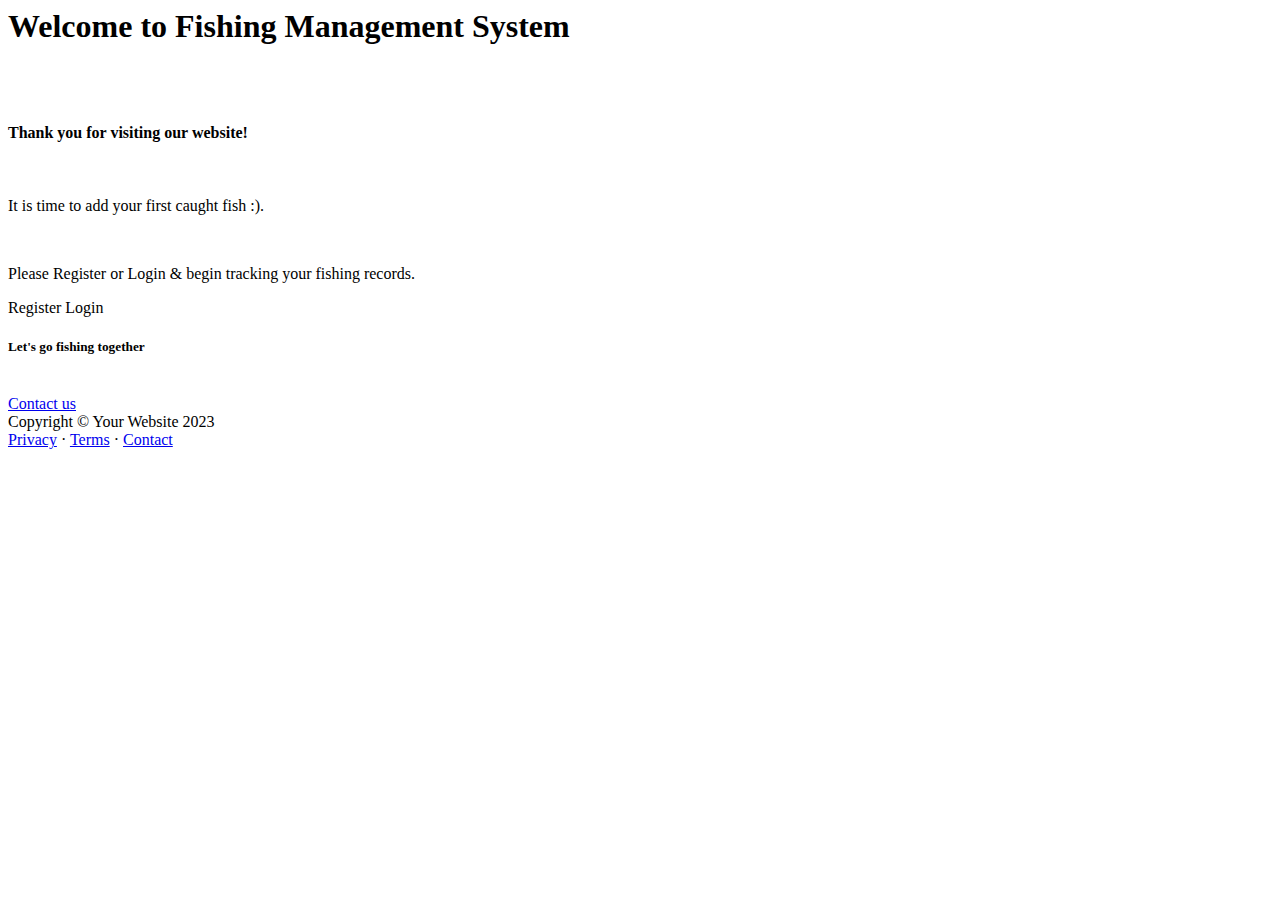
<file: src/main/resources/templates/index.html>
<html lang="en"
      xmlns:th="http://www.thymeleaf.org"
      xmlns:layout="http://www.ultraq.net.nz/thymeleaf/layout"
      layout:decorate="~{layout.html}">

<body class="d-flex flex-column h-100">
<main class="flex-shrink-0">

    <section layout:fragment="body" class="py-5">
        <div class="container px-5 my-5">
            <div class="text-center mb-5">
                <h1 class="fw-bolder">Welcome to Fishing Management System</h1>
                <br />
                <br />
                <h4 class="text-center">Thank you for visiting our website! </h4>
                <br />
                <p class="lead fw-normal text-muted mb-0">It is time to add your first caught fish :).</p>
                <br />
                <p class="lead fw-normal text-muted mb-0">Please Register or Login & begin tracking your fishing records.</p>
            </div>
        </div>

        <div class="text-center mt-3">
            <a class="btn btn-primary mx-2" th:href="@{/registration}">Register</a>
            <a class="btn btn-success mx-2" th:href="@{/login}">Login</a>
        </div>
    </section>
</main>
</body>
<section class="py-5 bg-light">
    <div class="container px-5 my-5">
        <h5 class="display-6 fw-bolder mb-6">Let's go fishing together</h5>
        <br />
        <a class="btn btn-lg btn-primary" href="#!">Contact us</a>
    </div>
</section>

<footer class="bg-dark py-4 mt-auto">
    <div class="container px-5">
        <div class="row align-items-center justify-content-between flex-column flex-sm-row">
            <div class="col-auto">
                <div class="small m-0 text-white">Copyright &copy; Your Website 2023</div>
            </div>
            <div class="col-auto">
                <a class="link-light small" href="#!">Privacy</a>
                <span class="text-white mx-1">&middot;</span>
                <a class="link-light small" href="#!">Terms</a>
                <span class="text-white mx-1">&middot;</span>
                <a class="link-light small" href="#!">Contact</a>
            </div>
        </div>
    </div>
</footer>
</html>
</file>
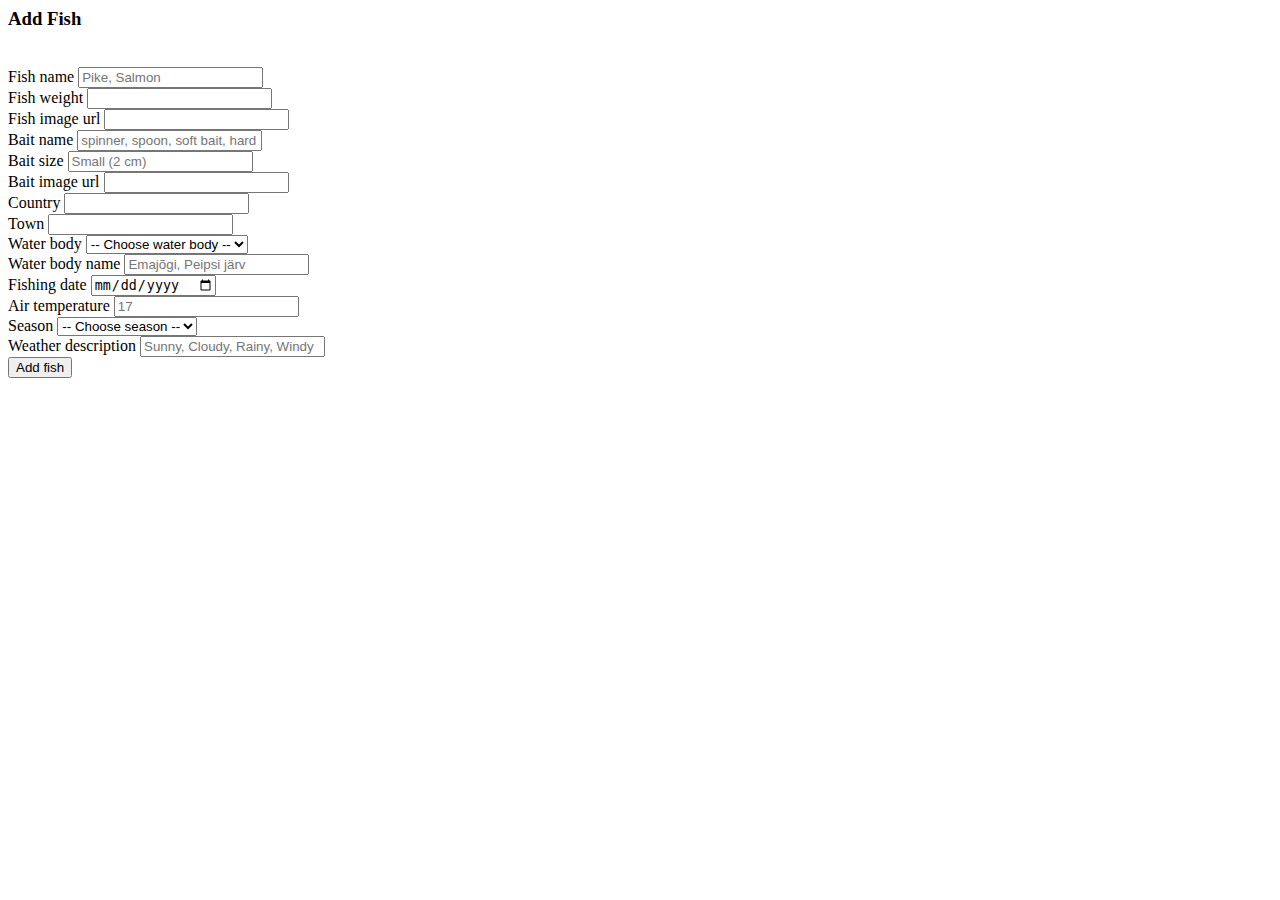
<file: src/main/resources/templates/fish-create.html>
<html lang="en"
      xmlns:th="http://www.thymeleaf.org"
      xmlns:layout="http://www.ultraq.net.nz/thymeleaf/layout"
      layout:decorate="~{layout.html}">
<head>
    <meta charset="UTF-8">
    <title>Add new caught fish</title>
</head>
<body class="d-flex flex-column h-100">
<main class="flex-shrink-0">
    <section layout:fragment="body" class="py-5">
        <div class="container">
            <div class="row">
                <h3 class="fw-bolder"> Add Fish </h3>
            </div>
            <br />
            <form class="row g-3" role="form" method="post" th:action="@{/fish/add/save}" th:object="${fishDto}">
                <div class="col-md-6">
                    <label for="fishName" class="form-label">Fish name</label>
                    <input
                            type="text"
                            class="form-control"
                            id="fishName"
                            th:field="*{fishName}"
                            placeholder="Pike, Salmon"/>
                </div>
                <div class="col-md-6">
                    <label for="fishWeight" class="form-label">Fish weight</label>
                    <input
                            type="number"
                            class="form-control"
                            id="fishWeight"
                            th:field="*{fishWeight}"
                            step="0.1"/>
                </div>
                <div class="col-12">
                    <label for="fishImageUrl" class="form-label">Fish image url</label>
                    <input
                            type="text"
                            class="form-control"
                            id="fishImageUrl"
                            th:field="*{fishImageUrl}"/>

                </div>
                <div class="col-12">
                    <label for="baitName" class="form-label">Bait name</label>
                    <input
                            type="text"
                            class="form-control"
                            id="baitName"
                            th:field="*{baitDto.baitName}"
                            placeholder="spinner, spoon, soft bait, hard bait"/>
                </div>
                <div class="col-md-6">
                    <label for="baitSize" class="form-label">Bait size</label>
                    <input
                            type="text"
                            class="form-control"
                            id="baitSize"
                            th:field="*{baitDto.baitSize}"
                            placeholder="Small (2 cm)"/>
                </div>
                <div class="col-12">
                    <label for="baitImageUrl" class="form-label">Bait image url</label>
                    <input
                            type="text"
                            class="form-control"
                            th:field="*{baitDto.baitImageUrl}"
                            id="baitImageUrl"/>
                </div>
                <div class="col-12">
                    <label for="country" class="form-label">Country</label>
                    <input
                            type="text"
                            class="form-control"
                            id="country"
                            th:field="*{locationDto.country}"/>

                </div>
                <div class="col-12">
                    <label for="town" class="form-label">Town</label>
                    <input
                            type="text"
                            class="form-control"
                            id="town"
                            th:field="*{locationDto.town}"/>
                </div>

                            <div class="col-md-4">
                                <label for="waterBody" class="form-label">Water body</label>
                                <select id="waterBody" th:field="*{locationDto.waterBody}" class="form-select" required="required">
                                    <option value="">-- Choose water body --</option>
                                    <option th:each="waterBody : ${T(com.sda.Management.models.fishingDetails.WaterBody).values()}"
                                    th:value="${waterBody}" th:text="${waterBody.displayWaterBody}"></option>
                                </select>
                            </div>
                <div class="col-12">
                    <label for="waterBodyName" class="form-label">Water body name</label>
                    <input
                            type="text"
                            class="form-control"
                            id="waterBodyName"
                            th:field="*{locationDto.waterBodyName}"
                            placeholder="Emajõgi, Peipsi järv"/>
                </div>
                <div class="col-12">
                    <label for="fishingDate" class="form-label">Fishing date</label>
                    <input
                            type="date"
                            class="form-control"
                            id="fishingDate"
                            th:field="*{locationDto.fishingDate}"
                            placeholder="yyyy-mm-dd"/>
                </div>
                <div class="col-12">
                    <label for="airTemperature" class="form-label">Air temperature</label>
                    <input
                            type="number"
                            class="form-control"
                            id="airTemperature"
                            th:field="*{weatherDto.airTemperature}"
                            placeholder="17"/>
                </div>
                <div class="col-md-4">
                    <label for="season" class="form-label">Season</label>
                    <select id="season" th:field="*{weatherDto.season}" class="form-select" required="required">
                        <option value="">-- Choose season --</option>
                        <option th:each="season : ${T(com.sda.Management.models.fishingDetails.Season).values()}"
                                th:value="${season}" th:text="${season.displaySeason}"></option>
                    </select>
                </div>
                <div class="col-12">
                    <label for="weatherDescription" class="form-label">Weather description</label>
                    <input
                            type="text"
                            class="form-control"
                            id="weatherDescription"
                            th:field="*{weatherDto.weatherDescription}"
                           placeholder="Sunny, Cloudy, Rainy, Windy"/>
                </div>

                <div class="col-12">
                    <button type="submit" class="btn btn-primary">Add fish</button>
                </div>
            </form>
        </div>
    </section>
</main>
</body>
</html>
</file>
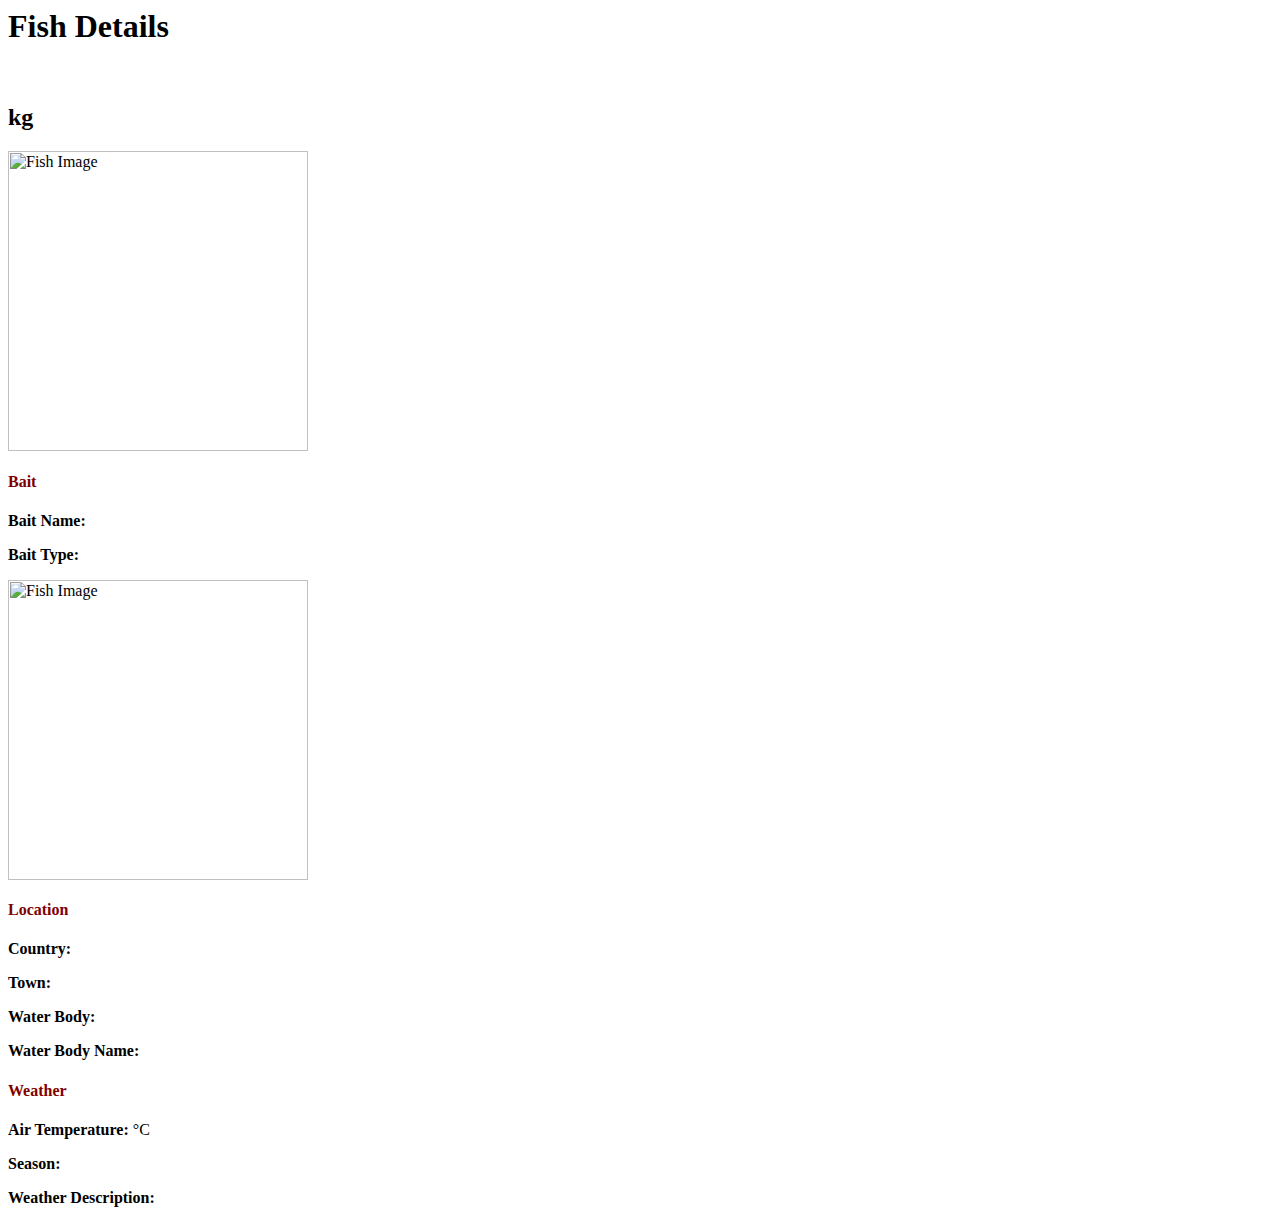
<file: src/main/resources/templates/fish-details.html>
<html lang="en"
      xmlns:th="http://www.thymeleaf.org"
      xmlns:layout="http://www.ultraq.net.nz/thymeleaf/layout"
      layout:decorate="~{layout.html}">
<head>
    <meta charset="UTF-8">
    <title>Fish Details</title>
</head>
<body class="d-flex flex-column">
    <section layout:fragment="body" class="py-5">
        <div class="container">
            <div class="text-center">
                <h1 class="fw-bolder">Fish Details</h1>
                <br/>
                <h2 class="fw-semibold" th:text="${fishDetail.fishName}"></h2>
                <h2 class="fw-semibold"><span th:text="${fishDetail.fishWeight}"></span> kg </h2>
                <img class="img-fluid rounded-3 mb-3" th:src=" ${fishDetail.fishImageUrl}" alt="Fish Image"
                     width="300px" height="300px"/>
                <h2 class="fw-semibold" th:text="${#dates.format(fishDetail.locationDto.fishingDate, 'yyyy-MM-dd')}"></h2>
            </div>

            <div class="row gx-5">
                <div class="position-relative mb-5">
                    <h4 style="color: maroon">Bait</h4>
                    <p><b>Bait Name:</b> <span th:text=" ${fishDetail.baitDto.baitName}"></span></p>
                    <p><b>Bait Type:</b> <span th:text="${fishDetail.baitDto.baitSize}"></span></p>
                    <img class="img-fluid rounded-3 mb-3" th:src=" ${fishDetail.baitDto.baitImageUrl}" alt="Fish Image"
                         width="300px" height="300px"/>

                    <h4 style="color: maroon">Location</h4>
                    <p><b>Country:</b> <span th:text=" ${fishDetail.locationDto.country}"></span></p>
                    <p><b>Town:</b> <span th:text=" ${fishDetail.locationDto.town}"></span></p>
                    <p><b>Water Body:</b> <span th:text=" ${fishDetail.locationDto.waterBody.displayWaterBody}"></span></p>
                    <p><b>Water Body Name:</b> <span th:text=" ${fishDetail.locationDto.waterBodyName}"></span>
                    </p>
                    <h4 style="color: maroon">Weather</h4>
                    <p><b>Air Temperature:</b> <span th:text=" ${fishDetail.weatherDto.airTemperature}"></span>°C</p>
                    <p><b>Season:</b><span th:text=" ${fishDetail.weatherDto.season.displaySeason}"></span></p>
                    <p><b>Weather Description:</b> <span
                            th:text=" ${fishDetail.weatherDto.weatherDescription}"></span></p>
                </div>
            </div>

        </div>
    </section>
</body>
</html>
</file>
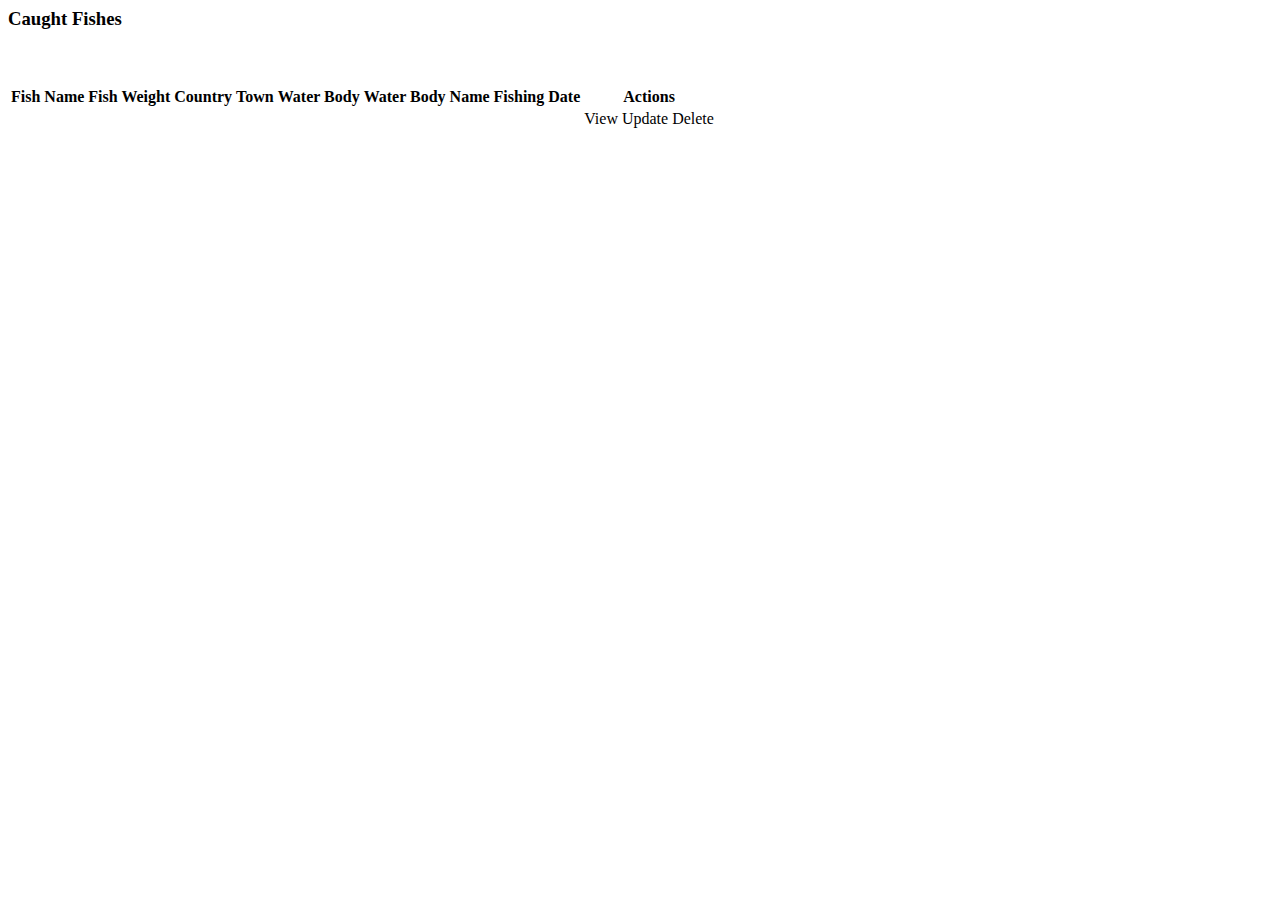
<file: src/main/resources/templates/fish-list.html>
<html lang="en"
      xmlns:th="http://www.thymeleaf.org"
      xmlns:layout="http://www.ultraq.net.nz/thymeleaf/layout"
      layout:decorate="~{layout.html}">

<head>
    <meta charset="UTF-8">
    <title>List of fishes</title>
</head>
<body class="d-flex flex-column">
    <section layout:fragment="body" class="py-5">
        <div class="container">
            <div class="row">
                <h3 class="fw-bolder"> Caught Fishes </h3>
            </div>
            <br />
            <br />
            <div>
                <table class="table table-striped table-bordered table-hover">
                    <thead class="table-dark">
                    <tr>
                        <th>Fish Name</th>
                        <th>Fish Weight</th>
                        <th>Country</th>
                        <th>Town</th>
                        <th>Water Body</th>
                        <th>Water Body Name</th>
                        <th>Fishing Date</th>
                        <th>Actions</th>
                    </tr>
                    </thead>
                    <tbody>
                    <tr th:each="fish: ${fishDtoList}">
                        <td th:text="${fish.fishName}"></td>
                        <td th:text="${fish.fishWeight} + ' kg'"></td>
                        <td th:text="${fish.locationDto.country}"></td>
                        <td th:text="${fish.locationDto.town}"></td>
                        <td th:text="${fish.locationDto.waterBody.displayWaterBody}"></td>
                        <td th:text="${fish.locationDto.waterBodyName}"></td>
                        <td th:text="${#dates.format(fish.locationDto.fishingDate, 'yyyy-MM-dd')}"></td>

                        <td>
                            <a class="btn btn-success" th:href="@{/fish/{fishId}(fishId=${fish.fishId})}">View</a>
                            <a class="btn btn-primary" th:href="@{/fish/{fishId}/update(fishId=${fish.fishId})}">Update</a>
                            <a class="btn btn-danger" th:href="@{/fish/{fishId}/delete(fishId=${fish.fishId})}">Delete</a>
                        </td>
                    </tr>
                    </tbody>
                </table>
            </div>
        </div>
    </section>
</body>
</html>
</file>
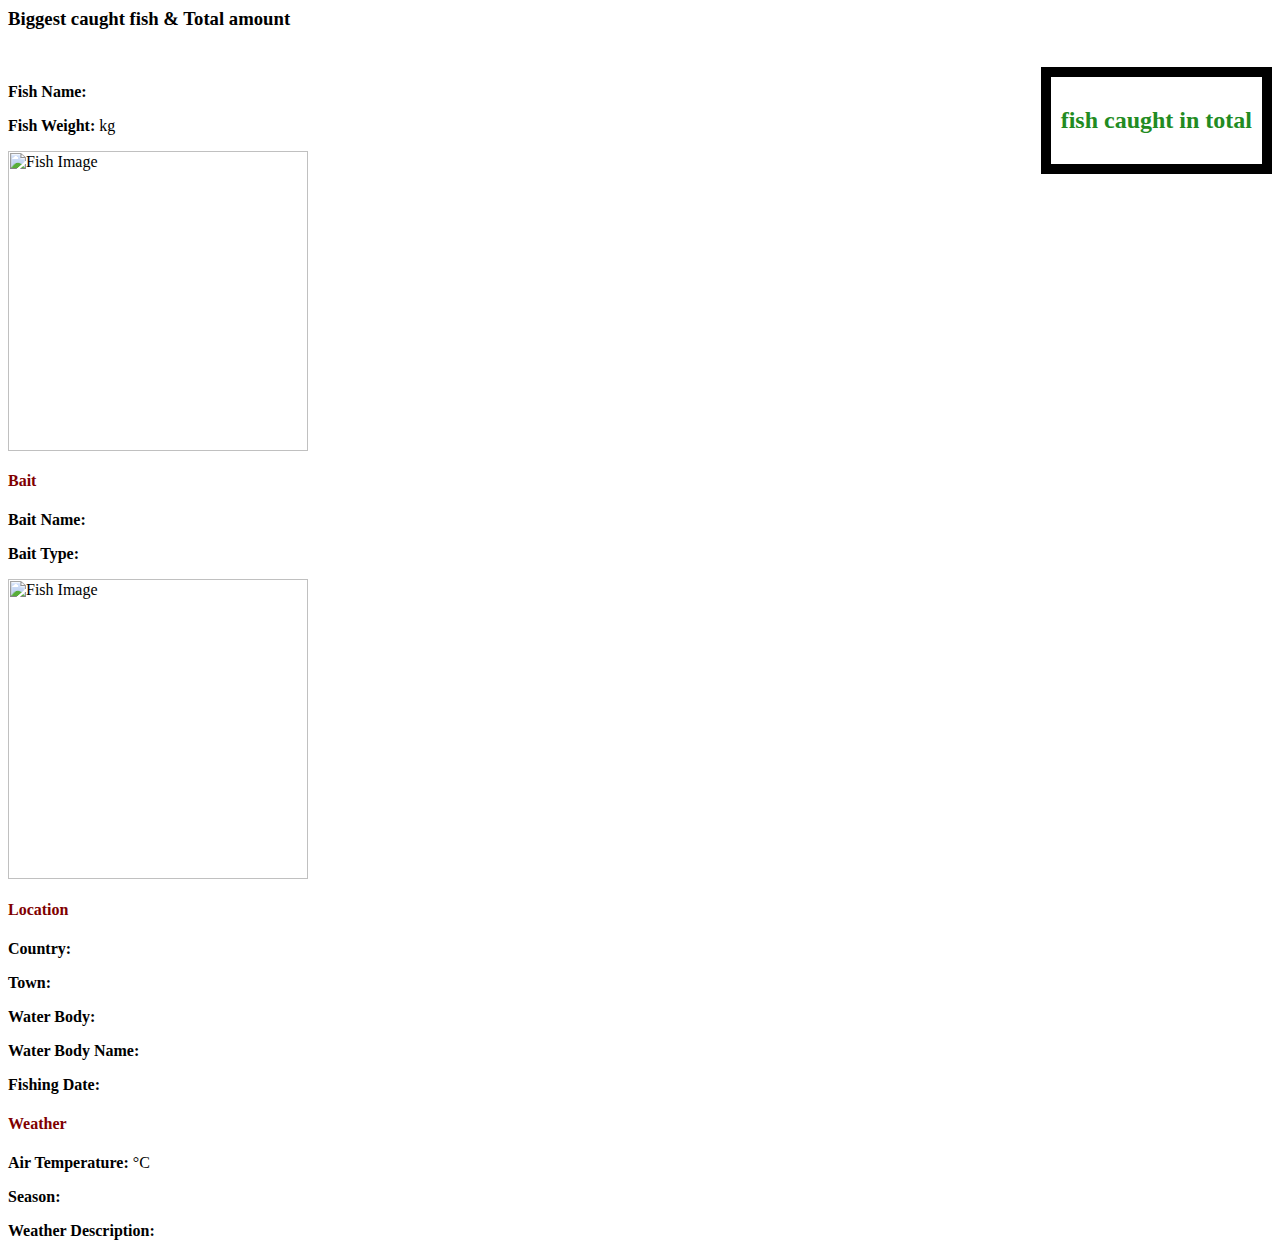
<file: src/main/resources/templates/fish-results.html>
<html lang="en"
      xmlns:th="http://www.thymeleaf.org"
      xmlns:layout="http://www.ultraq.net.nz/thymeleaf/layout"
      layout:decorate="~{layout.html}">

<head>
    <meta charset="UTF-8">
    <title>Results</title>
</head>

<body class="d-flex flex-column">

<section layout:fragment="body" class="py-5">
    <div class="container">
        <div class="row">
            <h3 class="fw-bolder"> Biggest caught fish & Total amount </h3>
        </div>
        <br/>
        <div class="text-info text-center mb-3 text-capitalize counter "
             style="font-family: 'David CLM',serif; border: 10px solid black; padding: 10px; float: right;">
            <h2 style="color: forestgreen">
                <strong><span th:text="${summary.totalFishAmount}"></span> fish caught in total</strong>
            </h2>
        </div>

        <div class="row gx-5" >
            <div class="position-relative mb-5">
                <p><b>Fish Name:</b> <span th:text=" ${summary.biggestCaughtFish.fishName}"></span></p>
                <p><b>Fish Weight:</b> <span th:text=" ${summary.biggestCaughtFish.fishWeight}"></span> kg</p>
                <img class="img-fluid rounded-3 mb-3" th:src=" ${summary.biggestCaughtFish.fishImageUrl}"
                     alt="Fish Image" width="300px" height="300px"/>

                <h4 style="color: maroon">Bait</h4>
                <p><b>Bait Name:</b> <span th:text=" ${summary.biggestCaughtFish.baitDto.baitName}"></span></p>
                <p><b>Bait Type:</b> <span th:text="${summary.biggestCaughtFish.baitDto.baitSize}"></span></p>
                <img class="img-fluid rounded-3 mb-3" th:src=" ${summary.biggestCaughtFish.baitDto.baitImageUrl}"
                     alt="Fish Image" width="300px" height="300px"/>

                <h4 style="color: maroon">Location</h4>
                <p><b>Country:</b> <span th:text=" ${summary.biggestCaughtFish.locationDto.country}"></span></p>
                <p><b>Town:</b> <span th:text=" ${summary.biggestCaughtFish.locationDto.town}"></span></p>
                <p><b>Water Body:</b> <span th:text=" ${summary.biggestCaughtFish.locationDto.waterBody}"></span></p>
                <p><b>Water Body Name:</b> <span
                        th:text=" ${summary.biggestCaughtFish.locationDto.waterBodyName}"></span>
                </p>
                <p><b>Fishing Date:</b> <span
                        th:text=" ${#dates.format(summary.biggestCaughtFish.locationDto.fishingDate, 'yyyy-MM-dd')}"></span>
                </p>

                <h4 style="color: maroon">Weather</h4>
                <p><b>Air Temperature:</b> <span
                        th:text=" ${summary.biggestCaughtFish.weatherDto.airTemperature}"></span> °C </p>
                <p><b>Season:</b><span th:text=" ${summary.biggestCaughtFish.weatherDto.season}"></span></p>
                <p><b>Weather Description:</b> <span
                        th:text=" ${summary.biggestCaughtFish.weatherDto.weatherDescription}"></span></p>
            </div>

        </div>

    </div>
</section>
</body>
</html>
</file>
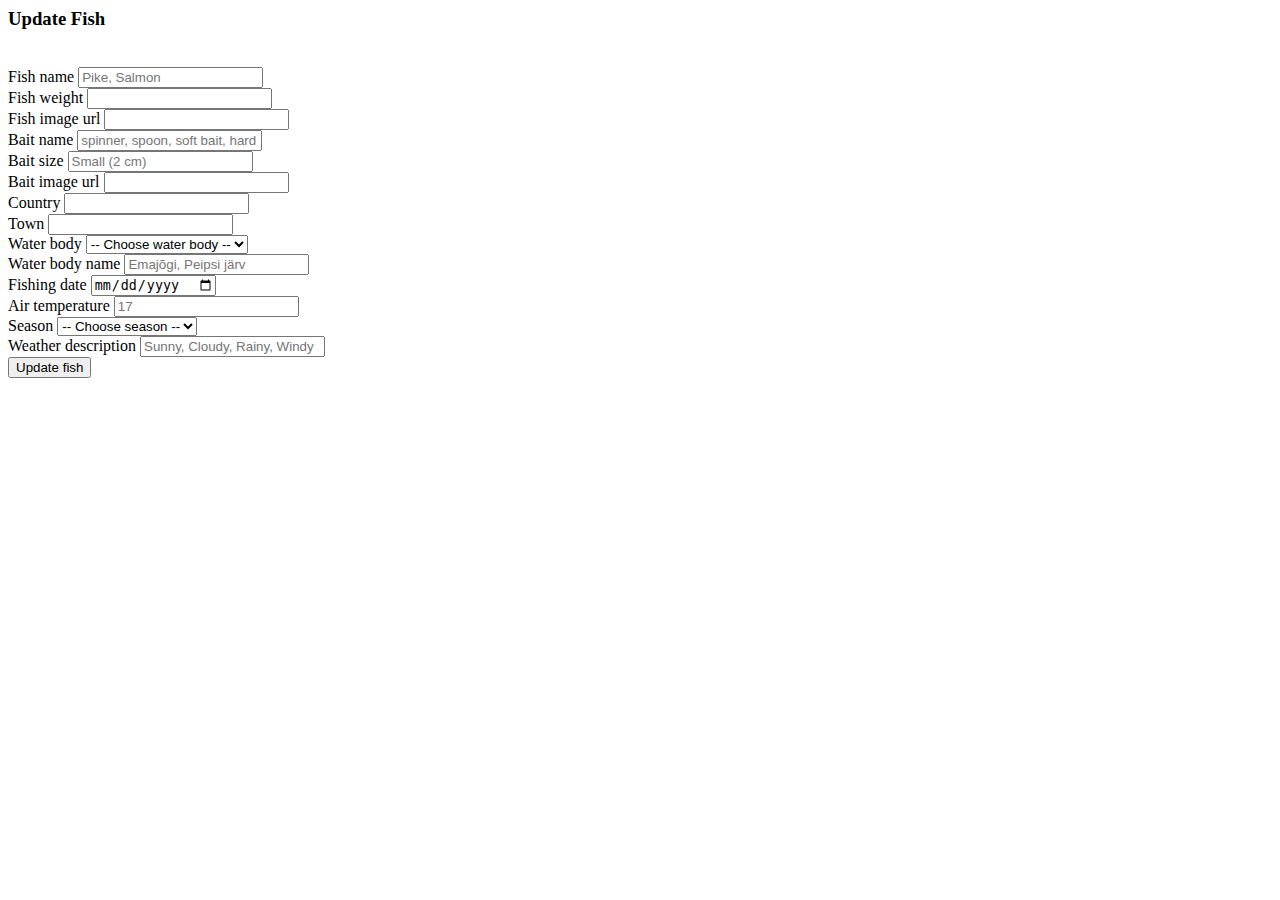
<file: src/main/resources/templates/fish-update.html>
<html lang="en"
      xmlns:th="http://www.thymeleaf.org"
      xmlns:layout="http://www.ultraq.net.nz/thymeleaf/layout"
      layout:decorate="~{layout.html}">
<head>
    <meta charset="UTF-8">
    <title>Update fish information</title>
</head>
<body class="d-flex flex-column h-100">
<main class="flex-shrink-0">
    <section layout:fragment="body" class="py-5">
        <div class="container">
            <div class="row">
                <h3 class="fw-bolder"> Update Fish </h3>
            </div>
            <br />
            <form class="row g-3" role="form" method="post" th:action="@{/fish/{fishId}/update(fishId=${updatedFish.fishId})}" th:object="${updatedFish}">
                <input type="hidden" th:field="*{fishId}">
                <div class="col-md-6">
                    <label for="fishName" class="form-label">Fish name</label>
                    <input
                            type="text"
                            class="form-control"
                            id="fishName"
                            th:field="*{fishName}"
                            placeholder="Pike, Salmon">
                </div>
                <div class="col-md-6">
                    <label for="fishWeight" class="form-label">Fish weight</label>
                    <input
                            type="number"
                            class="form-control"
                            id="fishWeight"
                            th:field="*{fishWeight}"
                            step="0.1">
                </div>
                <div class="col-12">
                    <label for="fishImageUrl" class="form-label">Fish image url</label>
                    <input
                            type="text"
                            class="form-control"
                            id="fishImageUrl"
                            th:field="*{fishImageUrl}"/>

                </div>
                <div class="col-12">
                    <label for="baitName" class="form-label">Bait name</label>
                    <input
                            type="text"
                            class="form-control"
                            id="baitName"
                            th:field="*{baitDto.baitName}"
                            placeholder="spinner, spoon, soft bait, hard bait"/>
                </div>
                <div class="col-md-6">
                    <label for="baitSize" class="form-label">Bait size</label>
                    <input
                            type="text"
                            class="form-control"
                            id="baitSize"
                            th:field="*{baitDto.baitSize}"
                            placeholder="Small (2 cm)"/>
                </div>
                <div class="col-12">
                    <label for="BaitImageUrl" class="form-label">Bait image url</label>
                    <input
                            type="text"
                            class="form-control"
                            th:field="*{baitDto.baitImageUrl}"
                            id="BaitImageUrl"/>
                </div>
                <div class="col-12">
                    <label for="country" class="form-label">Country</label>
                    <input
                            type="text"
                            class="form-control"
                            id="country"
                            th:field="*{locationDto.country}"/>

                </div>
                <div class="col-12">
                    <label for="town" class="form-label">Town</label>
                    <input
                            type="text"
                            class="form-control"
                            id="town"
                            th:field="*{locationDto.town}"/>
                </div>

                <div class="col-md-4">
                    <label for="waterBody" class="form-label">Water body</label>
                    <select id="waterBody" th:field="*{locationDto.waterBody}" class="form-select" required="required">
                        <option value="">-- Choose water body --</option>
                        <option th:each="waterBody : ${T(com.sda.Management.models.fishingDetails.WaterBody).values()}"
                                th:value="${waterBody}" th:text="${waterBody}"></option>
                    </select>
                </div>
                <div class="col-12">
                    <label for="waterBodyName" class="form-label">Water body name</label>
                    <input
                            type="text"
                            class="form-control"
                            id="waterBodyName"
                            th:field="*{locationDto.waterBodyName}"
                            placeholder="Emajõgi, Peipsi järv"/>
                </div>
                <div class="col-12">
                    <label for="fishingDate" class="form-label">Fishing date</label>
                    <input
                            type="date"
                            class="form-control"
                            id="fishingDate"
                            th:field="*{locationDto.fishingDate}"
                            placeholder="yyyy-mm-dd"/>
                </div>
                <div class="col-12">
                    <label for="airTemperature" class="form-label">Air temperature</label>
                    <input
                            type="number"
                            class="form-control"
                            id="airTemperature"
                            th:field="*{weatherDto.airTemperature}"
                            placeholder="17"/>
                </div>
                <div class="col-md-4">
                    <label for="season" class="form-label">Season</label>
                    <select id="season" th:field="*{weatherDto.season}" class="form-select" required="required">
                        <option value="">-- Choose season --</option>
                        <option th:each="season : ${T(com.sda.Management.models.fishingDetails.Season).values()}"
                                th:value="${season}" th:text="${season}"></option>
                    </select>
                </div>
                <div class="col-12">
                    <label for="weatherDescription" class="form-label">Weather description</label>
                    <input
                            type="text"
                            class="form-control"
                            id="weatherDescription"
                            th:field="*{weatherDto.weatherDescription}"
                            placeholder="Sunny, Cloudy, Rainy, Windy"/>
                </div>

                <div class="col-12">
                    <button type="submit" class="btn btn-primary">Update fish</button>

                </div>
            </form>
        </div>
    </section>
</main>
</body>
</html>
</file>
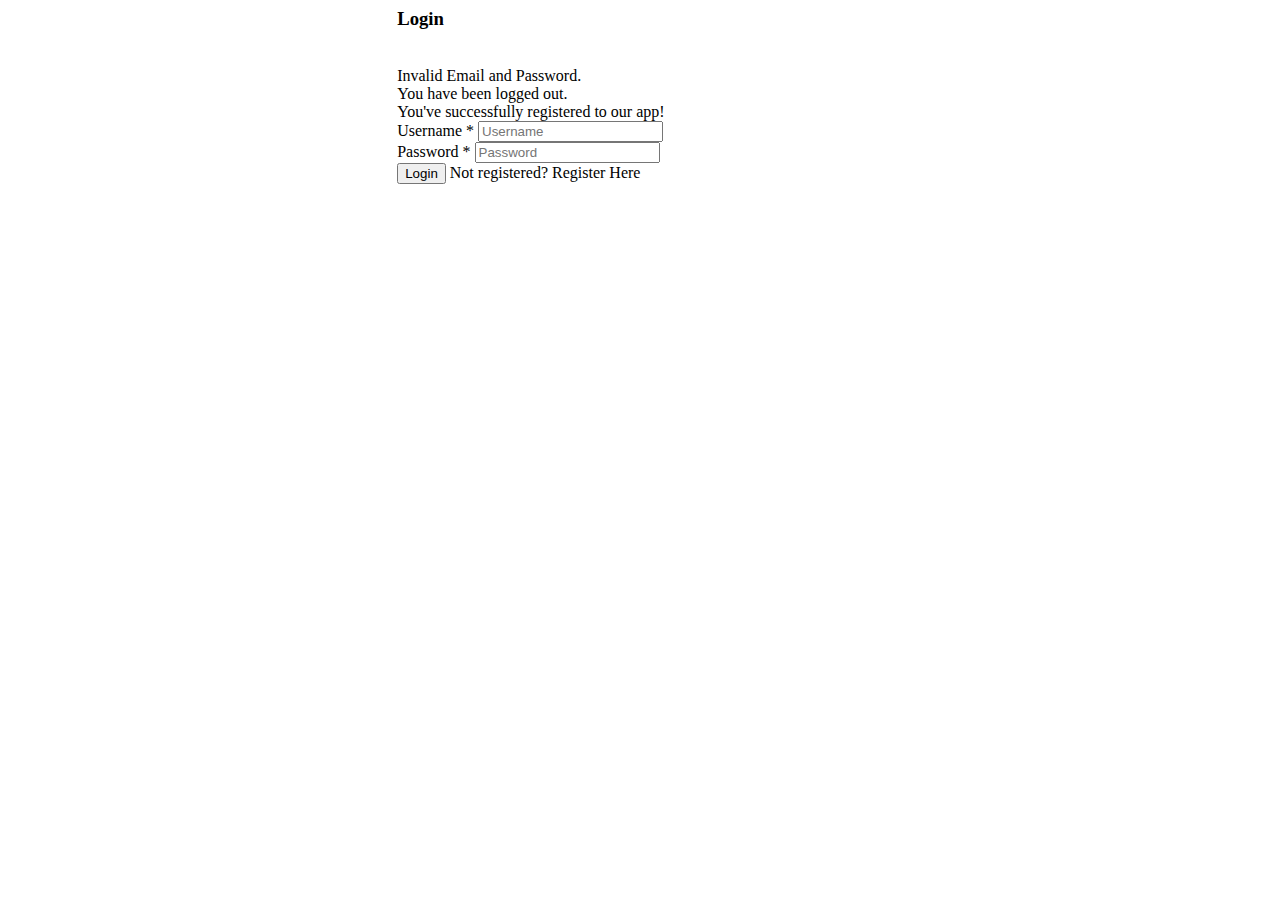
<file: src/main/resources/templates/login.html>
<html lang="en"
      xmlns:th="http://www.thymeleaf.org"
      xmlns:layout="http://www.ultraq.net.nz/thymeleaf/layout"
      layout:decorate="~{layout.html}">
<head>
    <meta charset="UTF-8">
    <title>Login</title>
</head>
<body class="d-flex flex-column h-100">
<main class="flex-shrink-0">

    <section layout:fragment="body">
        <style>
            .main {
                padding: 0px 10px;
            }

            @media screen and (max-width: 450px) {
                .login-form {
                    margin-top: 10%;
                }
            }

            @media screen and (min-width: 768px) {
                .main {
                    margin-left: 30%;
                }

                .sidenav {
                    width: 40%;
                    position: fixed;
                    z-index: 1;
                    top: 0;
                    left: 0;
                }

            }
        </style>

        <div class="main">
            <div class="row"><h3 class="fw-bolder"> Login </h3></div>
            <br/>
            <div class="col-md-6 col-sm-12">
                <div th:if="${param.error}" class="alert alert-danger">Invalid Email and Password.</div>
                <div th:if="${param.logout}" class="alert alert-success"> You have been logged out.</div>
                <div th:if="${param.success}" class="alert alert-success">You've successfully registered to our app!
                </div>
                <div class="login-form">
                    <form method="post" th:action="@{/login}" class="form-horizontal" role="form">

                        <div class="form-group mb-3">
                            <label for="username" class="control-label">Username *</label>
                            <input type="text"
                                   id="username"
                                   name="username"
                                   class="form-control"
                                   placeholder="Username"
                            />
                        </div>

                        <div class="form-group mb-3">
                            <label for="password" class="control-label">Password *</label>
                            <input type="password"
                                   id="password"
                                   name="password"
                                   class="form-control"
                                   placeholder="Password"
                            />
                        </div>

                        <div class="mb-3">
                            <button type="submit" value="Log in" class="btn btn-primary">Login</button>
                            <span> Not registered?
                            <a th:href="@{/registration}"> Register Here</a></span>
                        </div>
                    </form>
                </div>
            </div>
        </div>
    </section>
</main>
</body>
</html>
</file>
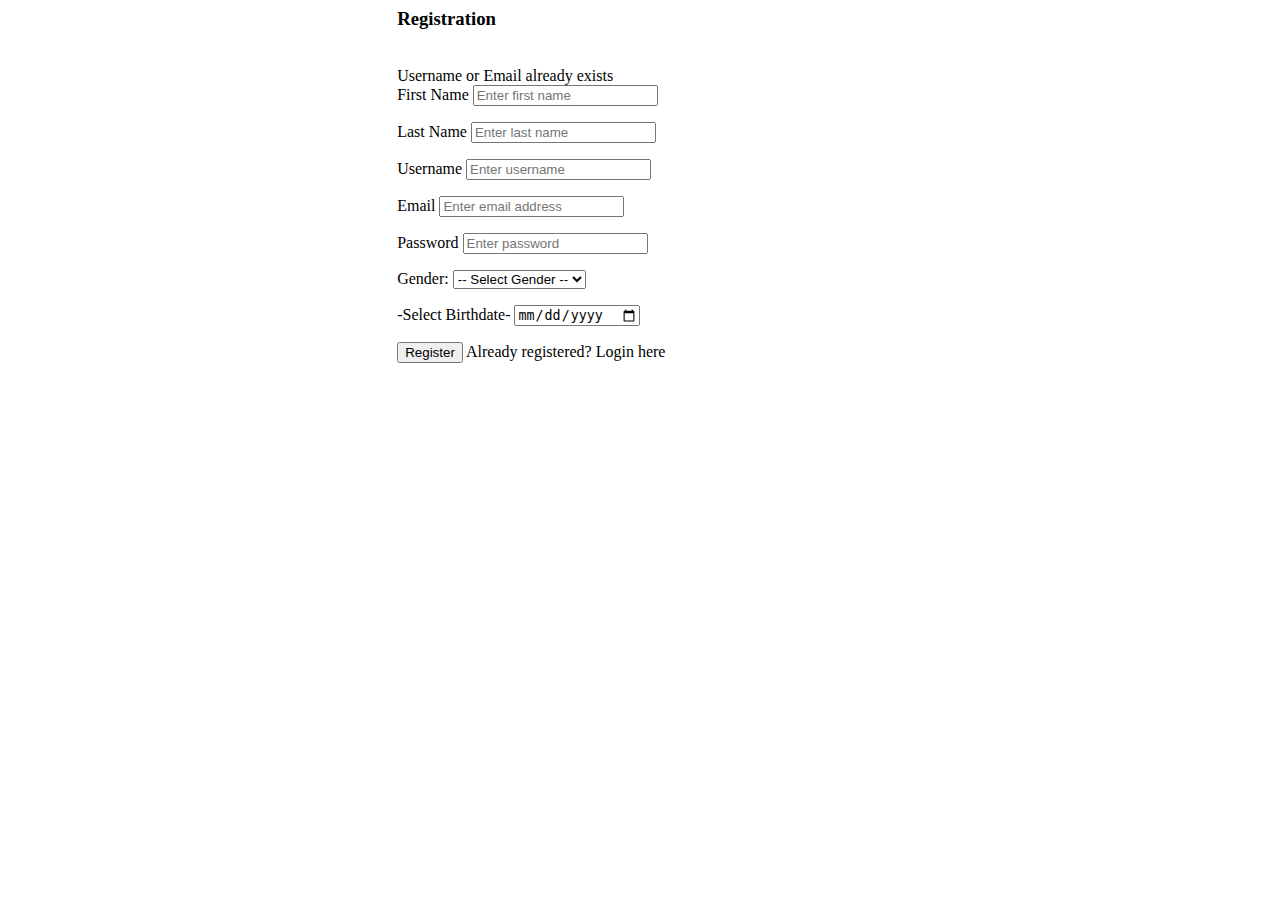
<file: src/main/resources/templates/registration.html>
<html lang="en"
      xmlns:th="http://www.thymeleaf.org"
      xmlns:layout="http://www.ultraq.net.nz/thymeleaf/layout"
      layout:decorate="~{layout.html}">
<head>
    <meta charset="UTF-8">
    <title>Registration</title>
</head>
<body class="d-flex flex-column h-100">
<main class="flex-shrink-0">

    <section layout:fragment="body">
        <style>
            .main{
                padding: 0px 10px;
            }
            @media screen and (max-width: 450px) {
                .login-form {
                    margin-top: 10%;
                }
            }
                @media screen and (min-width: 768px) {
                    .main{
                        margin-left: 30%;
                    }
                    .sidenav{
                        width: 40%;
                        position: fixed;
                        z-index: 1;
                        top: 0;
                        left: 0;
                    }

                }
        </style>
        <div class="main">
            <div class="row">
                <h3 class="fw-bolder"> Registration </h3>
            </div>
            <br />
            <div class="col-md-6 col-sm-12">
                <div th:if="${param.fail}" class="alert alert-info">Username or Email already exists</div>
                <div class="login-form">
                    <form method="post" role="form" th:action="@{/registration/save}" th:object="${user}">

                        <div class="form-group mb-3">
                            <label for="firstName" class="form-label">First Name</label>
                            <input class="form-control"
                                   id="firstName"
                                   name="firstName"
                                   placeholder="Enter first name"
                                   th:field="*{firstName}"
                                   type="text"
                            />
                            <p th:errors="*{firstName}" class="text-danger"
                               th:if="${#fields.hasErrors('firstName')}">
                            </p>
                        </div>

                        <div class="form-group mb-3">
                            <label for="lastName" class="form-label">Last Name</label>
                            <input class="form-control"
                                   id="lastName"
                                   name="lastName"
                                   placeholder="Enter last name"
                                   th:field="*{lastName}"
                                   type="text"
                            />
                            <p th:errors="*{lastName}" class="text-danger"
                               th:if="${#fields.hasErrors('lastName')}">
                            </p>
                        </div>
                        <div class="form-group mb-3">
                            <label for="username" class="form-label">Username</label>
                            <input class="form-control"
                                   id="username"
                                   name="username"
                                   placeholder="Enter username"
                                   th:field="*{username}"
                                   type="text"
                            />
                            <p th:errors="*{username}" class="text-danger"
                               th:if="${#fields.hasErrors('username')}">
                            </p>
                        </div>
                        <div class="form-group mb-3">
                            <label for="email" class="form-label">Email</label>
                            <input class="form-control"
                                   id="email"
                                   name="email"
                                   placeholder="Enter email address"
                                   th:field="*{email}"
                                   type="email"
                            />
                            <p th:errors="*{email}" class="text-danger"
                               th:if="${#fields.hasErrors('email')}">
                            </p>
                        </div>
                        <div class="form-group mb-3">
                            <label for="password" class="form-label">Password</label>
                            <input class="form-control"
                                   id="password"
                                   name="password"
                                   placeholder="Enter password"
                                   th:field="*{password}"
                                   type="password"
                            />
                            <p th:errors="*{password}" class="text-danger"
                               th:if="${#fields.hasErrors('password')}">
                            </p>
                        </div>

                        <div class="form-group mb-3">
                            <label for="gender">Gender:</label>
                            <select id="gender" th:field="*{gender}" required="required">
                                <option value="">-- Select Gender --</option>
                                <option th:each="gender : ${T(com.sda.Management.models.User.Gender).values()}"
                                        th:value="${gender}" th:text="${gender.displayGender}"></option>
                            </select>
                            <p th:errors="*{gender}" class="text-danger"
                               th:if="${#fields.hasErrors('gender')}">
                            </p>
                        </div>
                        <div class="form-group mb-3">
                            <label for="birthdate">-Select Birthdate-</label>
                            <input
                                    id="birthdate"
                                    name="birthdate"
                                    placeholder="Enter your birthday"
                                    th:field="*{birthdate}"
                                    required="required"
                                    type="date"
                            />
                            <p th:errors="*{birthdate}" class="text-danger"
                               th:if="${#fields.hasErrors('birthdate')}">
                            </p>
                        </div>
                        <div class="form-group mb-3">
                            <button class="btn btn-primary" type="submit">Register</button>
                            <span>Already registered? <a th:href="@{/login}">Login
                             here</a></span>
                        </div>
                    </form>
                </div>
            </div>
        </div>
    </section>
</main>
</body>
</html>
</file>
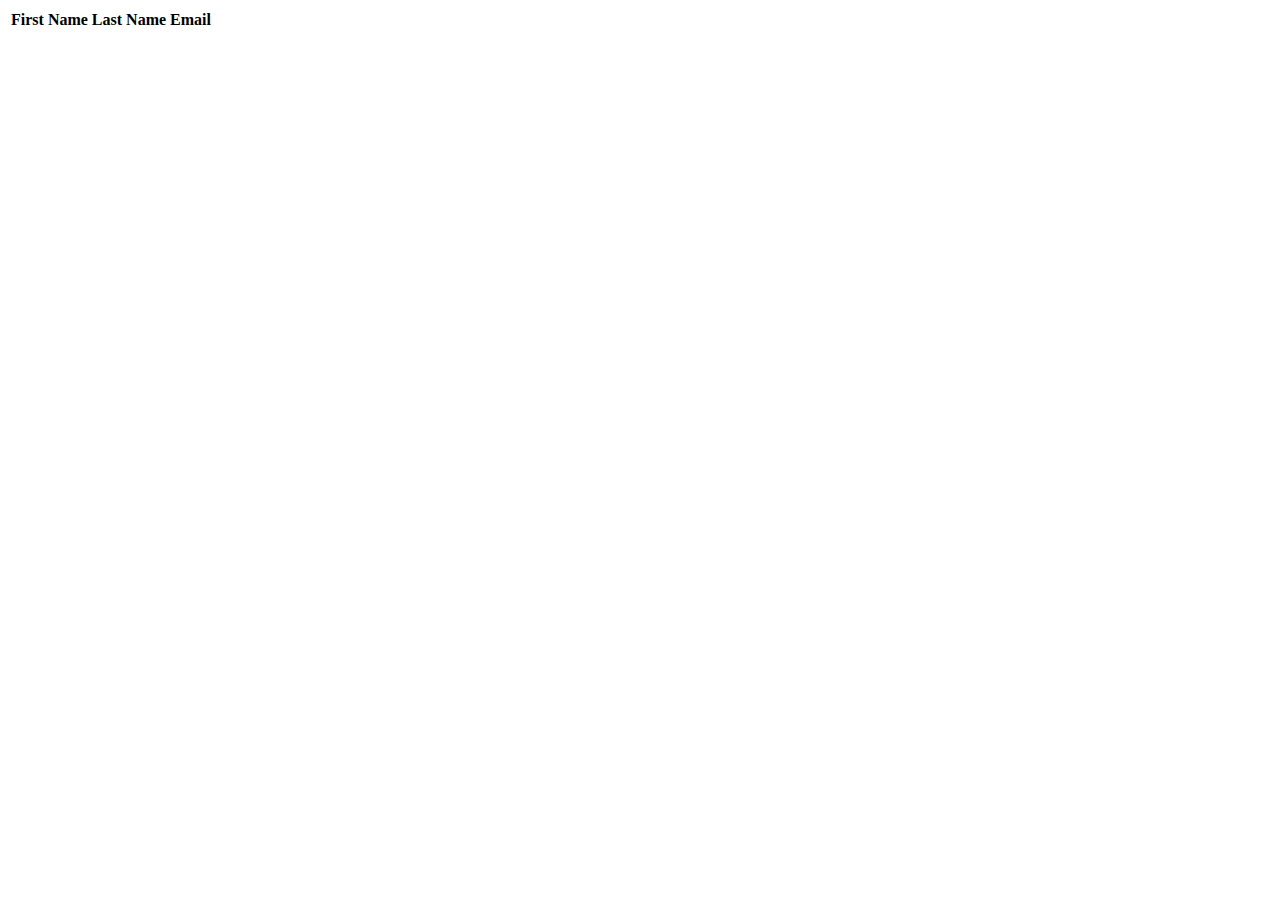
<file: src/main/resources/templates/users.html>
<html lang="en"
      xmlns:th="http://www.thymeleaf.org"
      xmlns:layout="http://www.ultraq.net.nz/thymeleaf/layout"
      layout:decorate="~{layout.html}">
<head>
    <meta charset="UTF-8">
    <title>Fish Details</title>
</head>
<body class="d-flex flex-column">
<section layout:fragment="body" class="py-5">

    <table class="table table-striped table-bordered table-hover">
        <thead class="table-dark">
        <tr>
            <th>First Name</th>
            <th>Last Name</th>
            <th>Email</th>
        </tr>
        </thead>
        <tbody>
        <tr th:each="user: ${users}">
            <td th:text="${user.firstName}"></td>
            <td th:text="${user.lastName}"></td>
            <td th:text="${user.email}"></td>
        </tr>
        </tbody>
    </table>
</section>
</body>
</html>
</file>
